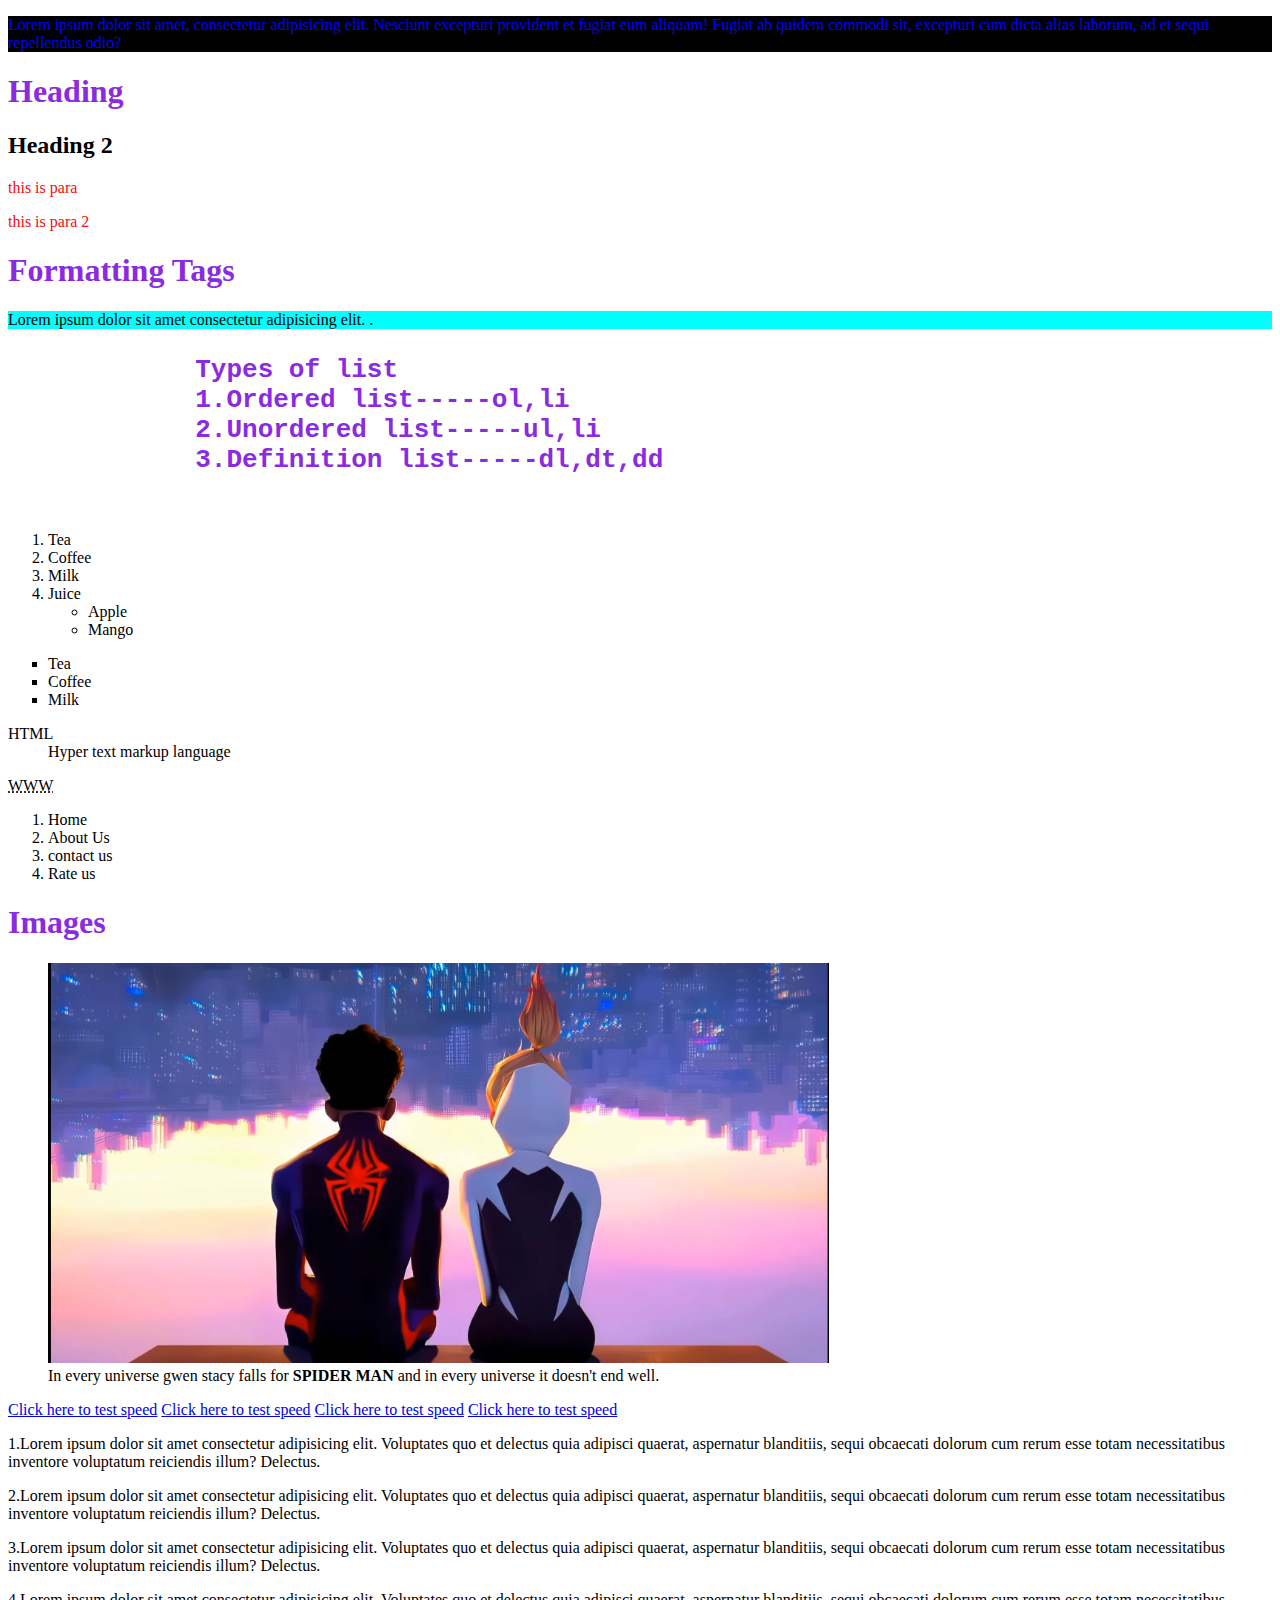
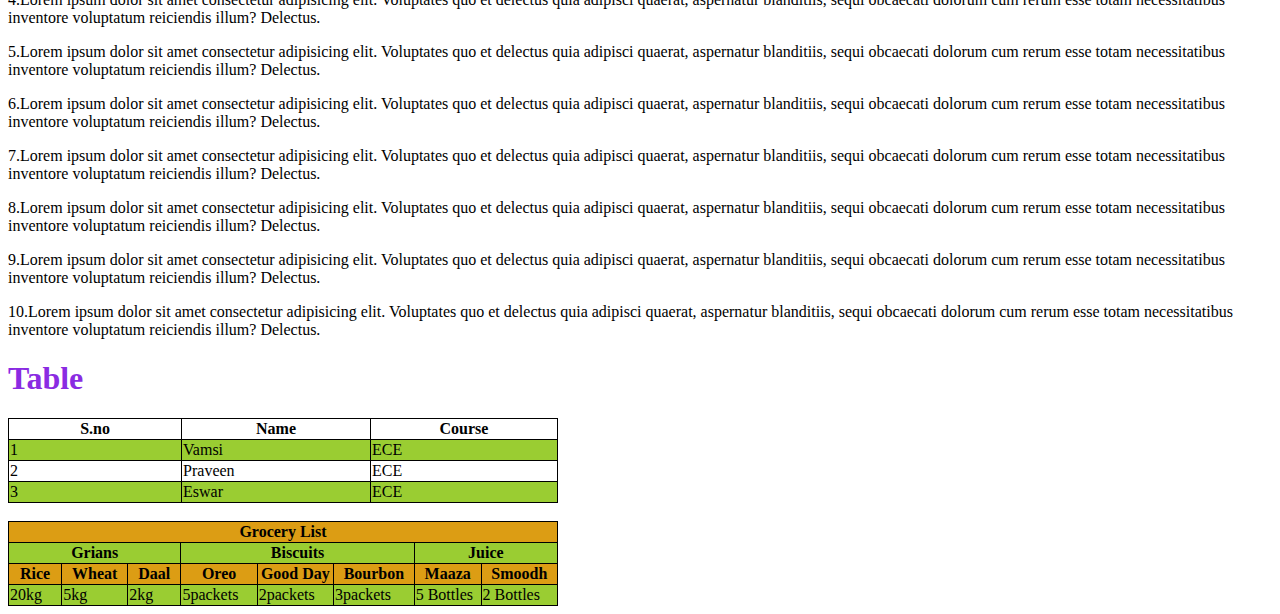
<file: index.html>
<!DOCTYPE html>
<html lang="en">
<head>
    <meta charset="UTF-8">
    <meta name="viewport" content="width=device-width, initial-scale=1.0">
    <title>Document</title>
    <style>*
   .Heading p{
        color: blue;
        color: rgb(245, 13, 13);
    }</style>
    <link rel="stylesheet" href="index.css">
</head>
<body>
  <p style="color: blue;background-color: black;">Lorem ipsum dolor sit amet, consectetur adipisicing elit. Nesciunt excepturi provident et fugiat eum aliquam! Fugiat ab quidem commodi sit, excepturi cum dicta alias laborum, ad et sequi repellendus odio?</p>
    <h1 id = "H">Heading</h1>
    <h2 class="Heading">Heading 2</h2>
    <div class = "Heading">
        <p>this is para</p>
        <p>this is para 2</p>
    </div>
    <h1>Formatting Tags</h1>
    <p style="background-color: aqua;">Lorem ipsum dolor sit amet consectetur adipisicing elit. .</p>
    <h1>
        <pre>
            Types of list
            1.Ordered list-----ol,li
            2.Unordered list-----ul,li
            3.Definition list-----dl,dt,dd
        </pre>
    </h1>
    <ol style="list-style: ;">
        <li>Tea</li>
        <li>Coffee</li>
        <li>Milk</li>
        <li>Juice</li>
        <ul>
            <li>Apple</li>
            <li>Mango</li>
        </ul>
    </ol>
    <ul style="list-style-type:square;">
        <li>Tea</li>
        <li>Coffee</li>
        <li>Milk</li>
    </ul>
    <dl>
        <dt>HTML</dt>
        <dd>Hyper text markup language</dd>
    </dl>
    <abbr title="WORLD WIDE WEB">WWW</abbr>
    <nav> <ol>
        <li>Home</li>
        <li>About Us</li>
        <li>contact us</li>
        <li>Rate us</li>
        </ol></nav>
        <h1>Images</h1>
        <figure>
            <img src="./assert/Gwen.jpg" alt="Gwen" height="400px"
            title="Vamsi">
            <figcaption>In every universe gwen stacy falls for <b>SPIDER MAN</b> and in every universe it doesn't end well.</figcaption>
        </figure>
         <a href="https://fast.com/"target="_blank">Click here to test speed</a>
        <a href="https://fast.com/"target="_self">Click here to test speed</a>
        <a href="https://fast.com/"target="_parent">Click here to test speed</a>
        <a href="https://fast.com/"target="_top">Click here to test speed</a>
        <p>1.Lorem ipsum dolor sit amet consectetur adipisicing elit. Voluptates quo et delectus quia adipisci quaerat, aspernatur blanditiis, sequi obcaecati dolorum cum rerum esse totam necessitatibus inventore voluptatum reiciendis illum? Delectus.</p>
        <p>2.Lorem ipsum dolor sit amet consectetur adipisicing elit. Voluptates quo et delectus quia adipisci quaerat, aspernatur blanditiis, sequi obcaecati dolorum cum rerum esse totam necessitatibus inventore voluptatum reiciendis illum? Delectus.</p>
        <p>3.Lorem ipsum dolor sit amet consectetur adipisicing elit. Voluptates quo et delectus quia adipisci quaerat, aspernatur blanditiis, sequi obcaecati dolorum cum rerum esse totam necessitatibus inventore voluptatum reiciendis illum? Delectus.</p>
        <p>4.Lorem ipsum dolor sit amet consectetur adipisicing elit. Voluptates quo et delectus quia adipisci quaerat, aspernatur blanditiis, sequi obcaecati dolorum cum rerum esse totam necessitatibus inventore voluptatum reiciendis illum? Delectus.</p>
        <p>5.Lorem ipsum dolor sit amet consectetur adipisicing elit. Voluptates quo et delectus quia adipisci quaerat, aspernatur blanditiis, sequi obcaecati dolorum cum rerum esse totam necessitatibus inventore voluptatum reiciendis illum? Delectus.</p>
        <p>6.Lorem ipsum dolor sit amet consectetur adipisicing elit. Voluptates quo et delectus quia adipisci quaerat, aspernatur blanditiis, sequi obcaecati dolorum cum rerum esse totam necessitatibus inventore voluptatum reiciendis illum? Delectus.</p>
        <p>7.Lorem ipsum dolor sit amet consectetur adipisicing elit. Voluptates quo et delectus quia adipisci quaerat, aspernatur blanditiis, sequi obcaecati dolorum cum rerum esse totam necessitatibus inventore voluptatum reiciendis illum? Delectus.</p>
        <p>8.Lorem ipsum dolor sit amet consectetur adipisicing elit. Voluptates quo et delectus quia adipisci quaerat, aspernatur blanditiis, sequi obcaecati dolorum cum rerum esse totam necessitatibus inventore voluptatum reiciendis illum? Delectus.</p>
        <p>9.Lorem ipsum dolor sit amet consectetur adipisicing elit. Voluptates quo et delectus quia adipisci quaerat, aspernatur blanditiis, sequi obcaecati dolorum cum rerum esse totam necessitatibus inventore voluptatum reiciendis illum? Delectus.</p>
        <p>10.Lorem ipsum dolor sit amet consectetur adipisicing elit. Voluptates quo et delectus quia adipisci quaerat, aspernatur blanditiis, sequi obcaecati dolorum cum rerum esse totam necessitatibus inventore voluptatum reiciendis illum? Delectus.</p> 
<h1>Table</h1>
<table>
    <tr>
        <th>S.no</th>
        <th>Name</th>
        <th>Course</th>
    </tr>
    <tr>
        <td>1</td>
        <td>Vamsi</td>
        <td>ECE</td>
    </tr>
    <tr>
        <td>2</td>
        <td>Praveen</td>
        <td>ECE</td>
    </tr>
    <tr>
        <td>3</td>
        <td>Eswar</td>
        <td>ECE</td>
    </tr>
</table><br>
<table>
    <colgroup><col span="8" style="background-color: rgb(220, 157, 20);"></colgroup>
    <tr>
        <th colspan="8">
            Grocery List
        </th>
    </tr >
    <tr>
        <th colspan="3">Grians</th>
        <th colspan="3">Biscuits</th>
        <th colspan="3">Juice</th>
    </tr>
    <tr>
        <th>Rice</th>
        <th>Wheat</th>
        <th>Daal</th>
        <th>Oreo</th>
        <th>Good Day</th>
        <th>Bourbon</th>
        <th>Maaza</th>
        <th>Smoodh</th>
    </tr>
    <tr>
        <td>20kg</td>
        <td>5kg</td>
        <td>2kg</td>
        <td>5packets</td>
        <td>2packets</td>
        <td>3packets</td>
        <td>5 Bottles</td>
        <td>2 Bottles</td>
    </tr>
</table>


    </body>
</html>
</file>
<file: index.css>
h1{
    color: blueviolet;
    text;
}
table,tr,td,th{
    border: 1px solid ;
    border-collapse: collapse;
    width: 550px;
}
tr:nth-child(even){
    background-color:yellowgreen ;
}
</file>
